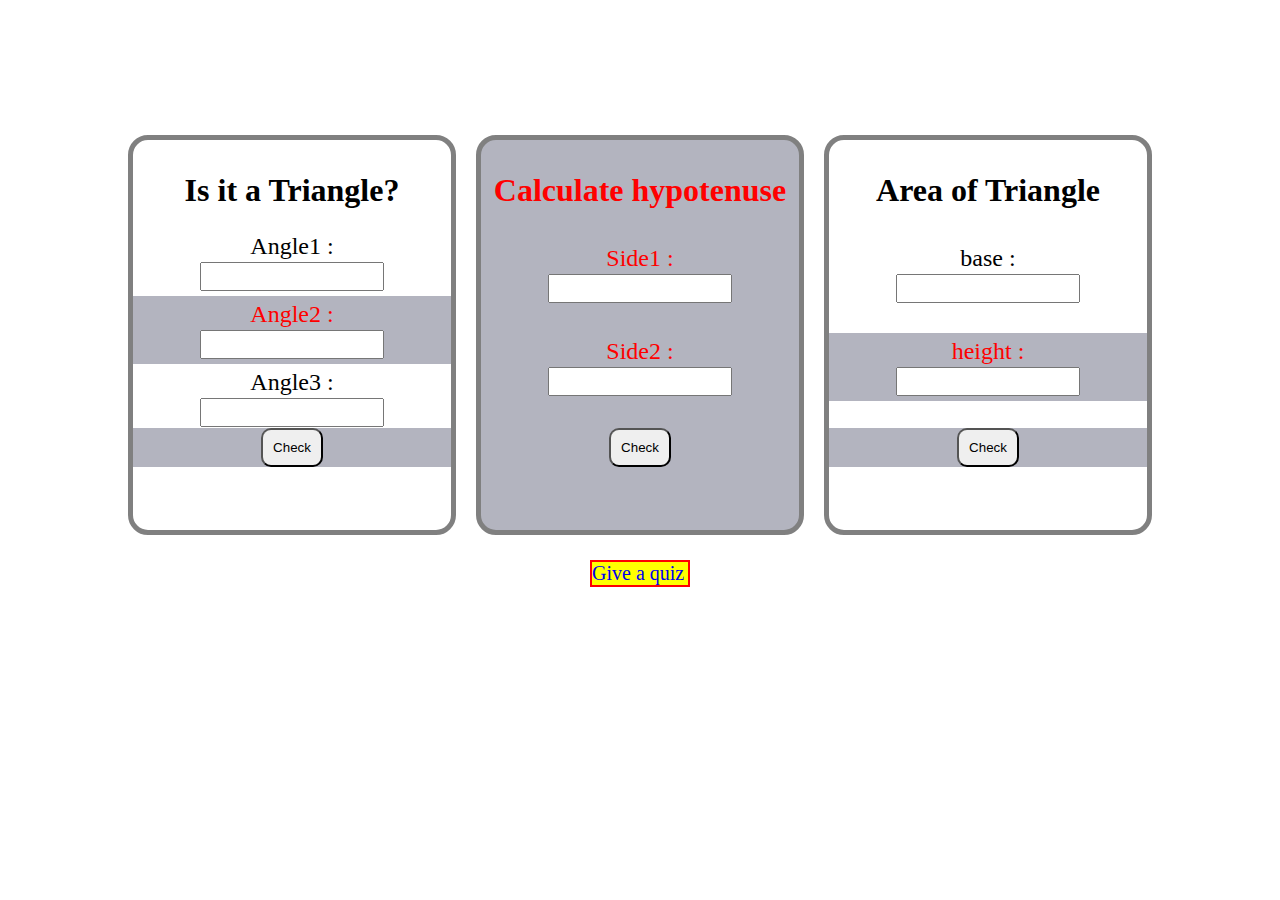
<file: index.html>
<!DOCTYPE html>
<html lang="en">
  <head>
    <meta charset="UTF-8" />
    <meta http-equiv="X-UA-Compatible" content="IE=edge" />
    <meta name="viewport" content="width=device-width, initial-scale=1.0" />
    <title>Document</title>
  </head>
  <link rel="stylesheet" href="style.css" />
  <body>
    <header></header>
    <main>
      <section class="section__main">
        <!-- Is it a Triangle? -->
        <article class="isTriangle article">
          <!-- <div class="img">Img</div> -->
          <h1 class="article__title">Is it a Triangle?</h1>
          <div class="article__content">
            <div class="article__content--item">
              <label for="angle1">Angle1 :</label>
              <input type="number" id="angle1" class="angle__input" />
            </div>
            <div class="article__content--item">
              <label for="angle2">Angle2 :</label>
              <input type="number" id="angle2" class="angle__input" />
            </div>
            <div class="article__content--item">
              <label for="angle3">Angle3 :</label>
              <input type="number" id="angle3" class="angle__input" />
            </div>
          </div>
          <div class="btn">
            <button id="isTriangle__btn">Check</button>
          </div>
          <h2 id="isTriangle__ans" class="article__ans"></h2>
        </article>
        <!-- Calculate hypotenuse -->
        <article class="article">
          <h1 class="article__title">Calculate hypotenuse</h1>
          <div class="article__content">
            <div class="article__content--item">
              <label for="side1">Side1 :</label>
              <input type="number" id="side1" class="side__input" />
            </div>
            <div class="article__content--item">
              <label for="side2">Side2 :</label>
              <input type="number" id="side2" class="side__input" />
            </div>
          </div>
          <div class="btn">
            <button id="hypo__btn">Check</button>
          </div>
          <h2 id="hypo__ans" class="article__ans"></h2>
        </article>

        <article class="article">
          <h1 class="article__title">Area of Triangle</h1>
          <div class="article__content">
            <div class="article__content--item">
              <label for="area__side1">base :</label>
              <input type="number" id="area__side1" class="area__side__input" />
            </div>
            <div class="article__content--item">
              <label for="area__side2">height :</label>
              <input type="number" id="area__side2" class="area__side__input" />
            </div>
          </div>
          <div class="btn">
            <button id="area__btn">Check</button>
          </div>
          <h2 id="area__ans" class="article__ans"></h2>
        </article>
      </section>
      <div class="quiz__btn"><a href="./quiz/quiz.html">Give a quiz</a></div>
    </main>
    <script src="script.js"></script>
  </body>
</html>
</file>
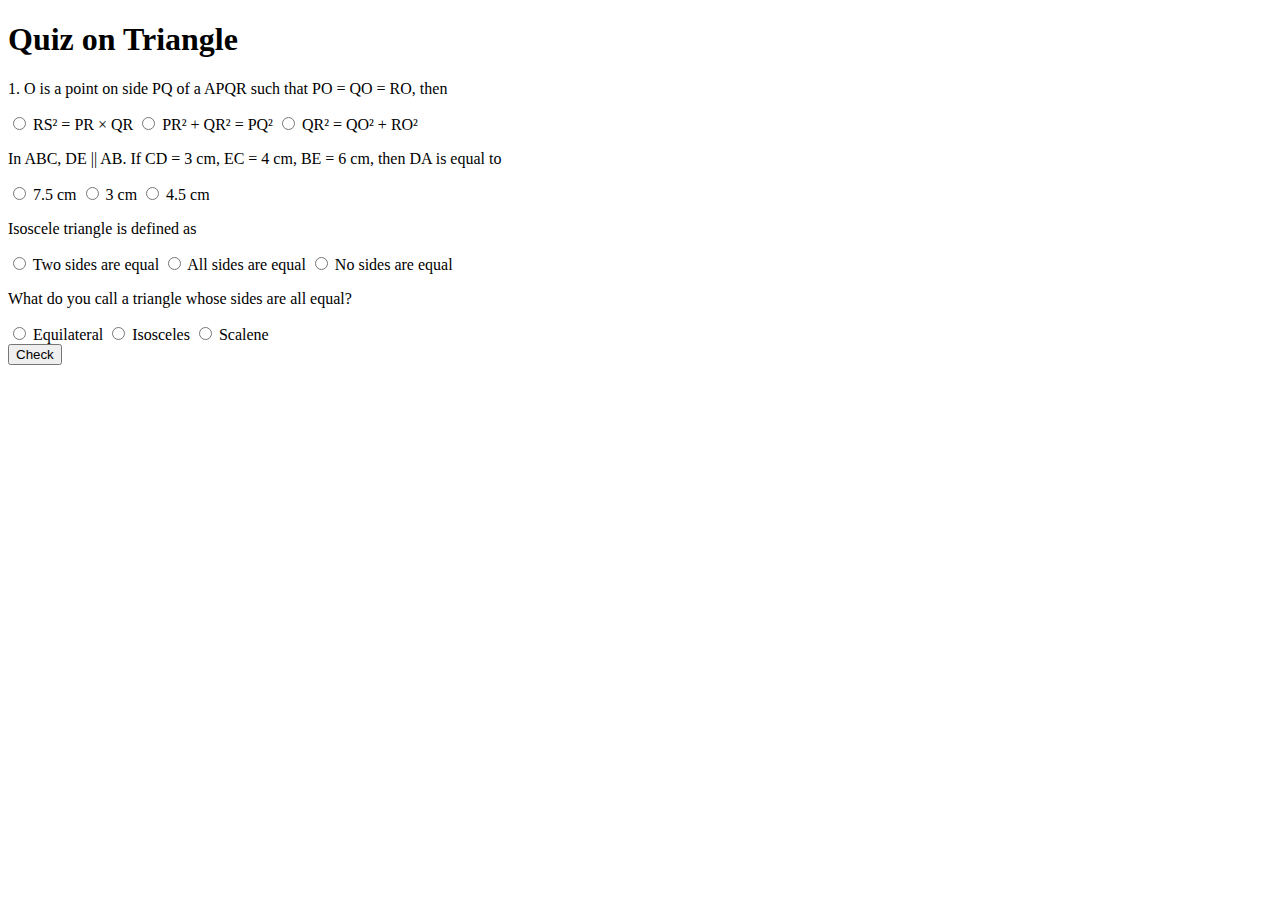
<file: quiz/quiz.html>
<!DOCTYPE html>
<html lang="en">
  <head>
    <meta charset="UTF-8" />
    <meta http-equiv="X-UA-Compatible" content="IE=edge" />
    <meta name="viewport" content="width=device-width, initial-scale=1.0" />
    <title>Quiz</title>
  </head>
  <body>
    <h1>Quiz on Triangle</h1>
    <form class="quiz">
      <p>1. O is a point on side PQ of a APQR such that PO = QO = RO, then</p>

      <input type="radio" id="q1op1" name="q1 " value="RS² = PR × QR" />
      <label for="q1op1">RS² = PR × QR </label>
      <input type="radio" id="q1op2" name="q1 " value="PR² + QR² = PQ²" />
      <label for="q1op2">PR² + QR² = PQ² </label>
      <input type="radio" id="q1op3" name="q1 " value="QR² = QO² + RO²" />
      <label for="q1op3">QR² = QO² + RO² </label>

      <!-- q2 -->
      <p>
        In ABC, DE || AB. If CD = 3 cm, EC = 4 cm, BE = 6 cm, then DA is equal
        to
      </p>
      <input type="radio" id="q2op1" name="q2 " value="7.5 cm" />
      <label for="q2op1"> 7.5 cm </label>
      <input type="radio" id="q2op2" name="q2 " value="3 cm" />
      <label for="q2op2">3 cm </label>
      <input type="radio" id="q2op3" name="q2 " value="4.5 cm" />
      <label for="q2op3">4.5 cm </label>

      <!-- q3 -->
      <p>Isoscele triangle is defined as</p>
      <input type="radio" id="q3op1" name="q3 " value="Two sides are equal" />
      <label for="q3op1"> Two sides are equal </label>
      <input type="radio" id="q3op2" name="q3 " value="All sides are equal" />
      <label for="q3op2">All sides are equal </label>
      <input type="radio" id="q3op3" name="q3 " value="No sides are equal" />
      <label for="q3op3">No sides are equal </label>
      <!-- q4 -->
      <p>What do you call a triangle whose sides are all equal?</p>
      <input type="radio" id="q4op1" name="q4 " value="Equilateral" />
      <label for="q4op1"> Equilateral </label>
      <input type="radio" id="q4op2" name="q4 " value="Isosceles" />
      <label for="q4op2">Isosceles </label>
      <input type="radio" id="q4op3" name="q4 " value="Scalene" />
      <label for="q4op3">Scalene </label>

      <div>
        <button id="submit-btn">Check</button>
      </div>

      <h3 id="show-ans"></h3>
    </form>
    <script src="./quiz.js"></script>
  </body>
</html>
</file>
<file: style.css>
*,
*::after,
*::before {
  margin: 0;
  padding: 0;
  box-sizing: border-box;
}

:root {
  --fs-h1: 2rem;
  --fs-h2: 1.5rem;
  --fs-h3: 1.25rem;
}
a {
  text-decoration: none;
  font-size: var(--fs-h3);
}
.quiz__btn {
  border: 2px solid red;
  background-color: yellow;
  width: 100px;
  margin: 25px auto 0;
}

/* main {
  border: 2px solid red;
} */
section {
  /* height: 100vh; */
  /* border: 5px solid green; */
}

section :nth-of-type(even) {
  color: red;
  background-color: rgb(179 180 191);
}

.article {
  border: 2px solid yellow;
  text-align: center;
  /* margin-top: 70px;
  height: calc(100vh - 70px); */
  height: 100vh;

  display: flex;
  flex-wrap: wrap;
  align-content: flex-start;
}

.article__title,
.article__content,
.btn,
.article__ans {
  flex-basis: 100%;
}

.article label {
  display: block;
}

.article__title {
  font-size: var(--fs-h1);
  padding: 1em 0 0 0;
  height: 20%;
  /* border: 2px solid green; */
}
.article__content {
  font-size: var(--fs-h2);
  height: 50%;
  display: flex;
  flex-direction: column;
  justify-content: space-around;
  align-items: center;
  /* border: 2px solid blueviolet; */
}
.article__content--item {
  width: 100%;
  padding: 12px;
  /* border: 2px solid red; */
}
.article__ans {
  height: 10%;
  /* border: 2px solid rgb(108, 17, 228); */
}
.btn {
  font-size: var(--fs-h3);
  height: 10%;
  /* border: 2px solid red; */
}
button {
  padding: 10px;
  border-radius: 10px;
  /* border: 2px solid red; */
}

input {
  width: 60%;
  padding: 5px;
}

@media (min-width: 900px) {
  section {
    display: grid;
    width: 80%;
    margin: 15vh auto 0;
    grid-template-columns: repeat(auto-fit, minmax(200px, 1fr));
    grid-auto-rows: 400px;
    grid-gap: 20px;
  }

  .article {
    /* min-height: 50%; */
    /* width: min-content;  */
    height: auto;
    border: 5px solid grey;
    border-radius: 20px;
  }

  .article__content {
    margin: 5px 0 10px;
    padding: 5px 0;
  }
  .article__content--item {
    padding: 5px;
  }
  .article__ans {
    padding: 0.5em;
    font-size: var(--fs-h2);
  }
}
</file>
